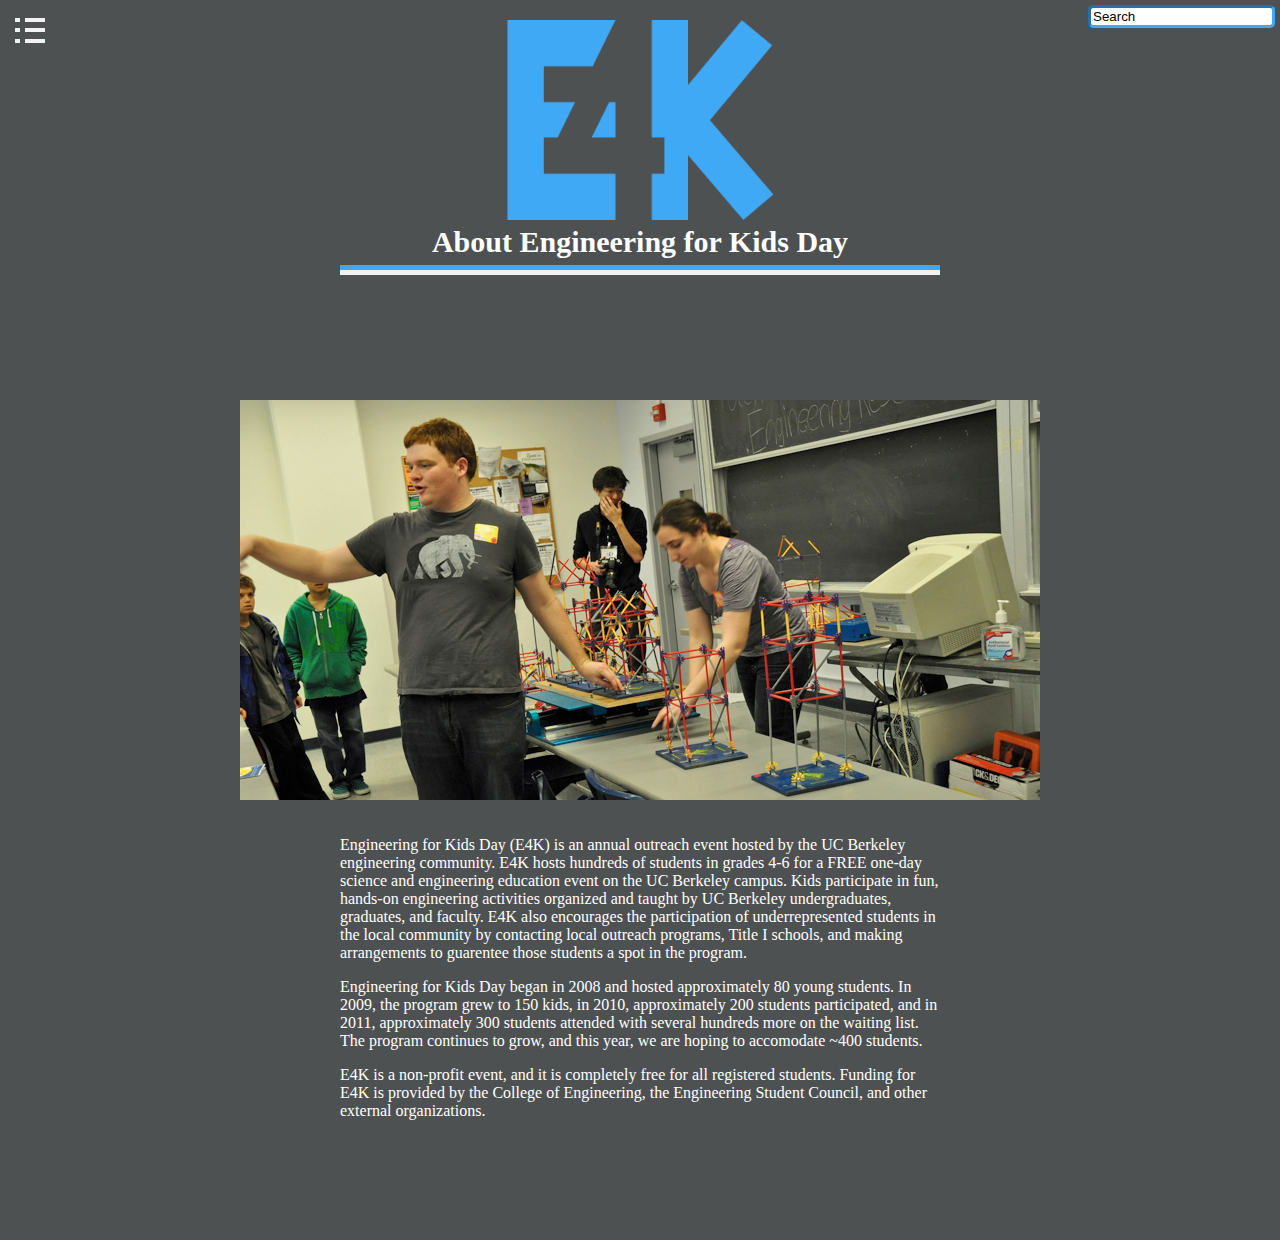
<file: aboutindex.html>
<html>
    <head>
        <title>E4K About</title>
        <link rel="stylesheet" href="assets/css/aboutstyle.css">
        <link href='https://fonts.googleapis.com/css?family=Open+Sans:400,600,700' rel='stylesheet' type='text/css'>
        <script src="http://ajax.googleapis.com/ajax/libs/jquery/1.11.0/jquery.min.js">
        </script> 
        <script src = "assets/js/aboutscript.js"></script>
    </head>
    <body>
        <!-- Sidebar Icon -->
        <div id="sidebar-but">
            <img id="button-img" src="img/E4Kmenu.png"/>
        </div>

        <!-- Sidebar -->
        <nav class = "sidebar-container">
            <u1>
                <li class="sidebar-item"><a href="index.html"> Home</a></li>
                <li class="sidebar-item">About E4K</li>
                <li class="sidebar-item"><a href="eventindex.html"> Event Day Info</a></li>
                <li class="sidebar-item">Registration</li>
                <li class="sidebar-item">Volunteering</li>
                <li class="sidebar-item">Campus Resources</li>
                <li class="sidebar-item">Our Partners</li>
            </u1>
        </nav>
        <!-- Page Wrapper, Consisting of All the Sections -->
        <div class = "page-wrapper">
            <input type="text" class="search-box" value="Search">
            </input>
            <!--Title Section-->
            <section class="section" id="title-section">
                <div class="title-container">
                    <div class="title-logo">
                        <img id="logo" src="img/E4K.png"/>
                    </div>
                    <div class="title-text">
                        <div id="title-text">
                            About Engineering for Kids Day
                        </div>
                    </div>
                    <div class="title-line">
                        <img id="line" src="img/E4Kline.png"/>
                    </div>
                </div>
            </section>
            <!-- Slideshow Section -->
            <section class = "section" id = "slideshow-section">
                <div class="slideshow-container">
                    <ul class="slides">
                        <li class="slide"> <img src="img/activity1med.jpg"/> </li>
                        <li class="slide"> <img src="img/activity4med.jpg"/> </li>
                        <li class="slide"> <img src="img/activity5med.jpg"/> </li>
                        <li class="slide"> <img src="img/activity8med.jpg"/> </li>
                        <li class="slide"> <img src="img/activity9med.jpg"/> </li>
                        <li class="slide"> <img src="img/activity1med.jpg"/> </li>
                    </ul>
                </div>               

            </section>
            <!-- About Section -->
            <section class = "section" id = "about-section">
                <div class="text-box">
                    <div id="text-box">
                        <p>Engineering for Kids Day (E4K) is an annual outreach event hosted by the UC Berkeley engineering community. E4K hosts hundreds of students in grades 4-6 for a FREE one-day science and engineering education event on the UC Berkeley campus. Kids participate in fun, hands-on engineering activities organized and taught by UC Berkeley undergraduates, graduates, and faculty. E4K also encourages the participation of underrepresented students in the local community by contacting local outreach programs, Title I schools, and making arrangements to guarentee those students a spot in the program.</p>
                        <p> Engineering for Kids Day began in 2008 and hosted approximately 80 young students. In 2009, the program grew to 150 kids, in 2010, approximately 200 students participated, and in 2011, approximately 300 students attended with several hundreds more on the waiting list. The program continues to grow, and this year, we are hoping to accomodate ~400 students.</p>
                        <p> E4K is a non-profit event, and it is completely free for all registered students. Funding for E4K is provided by the College of Engineering, the Engineering Student Council, and other external organizations.</p>
                    </div>
                </div>
            </section>
        </div>
    </body>
</html>
</file>
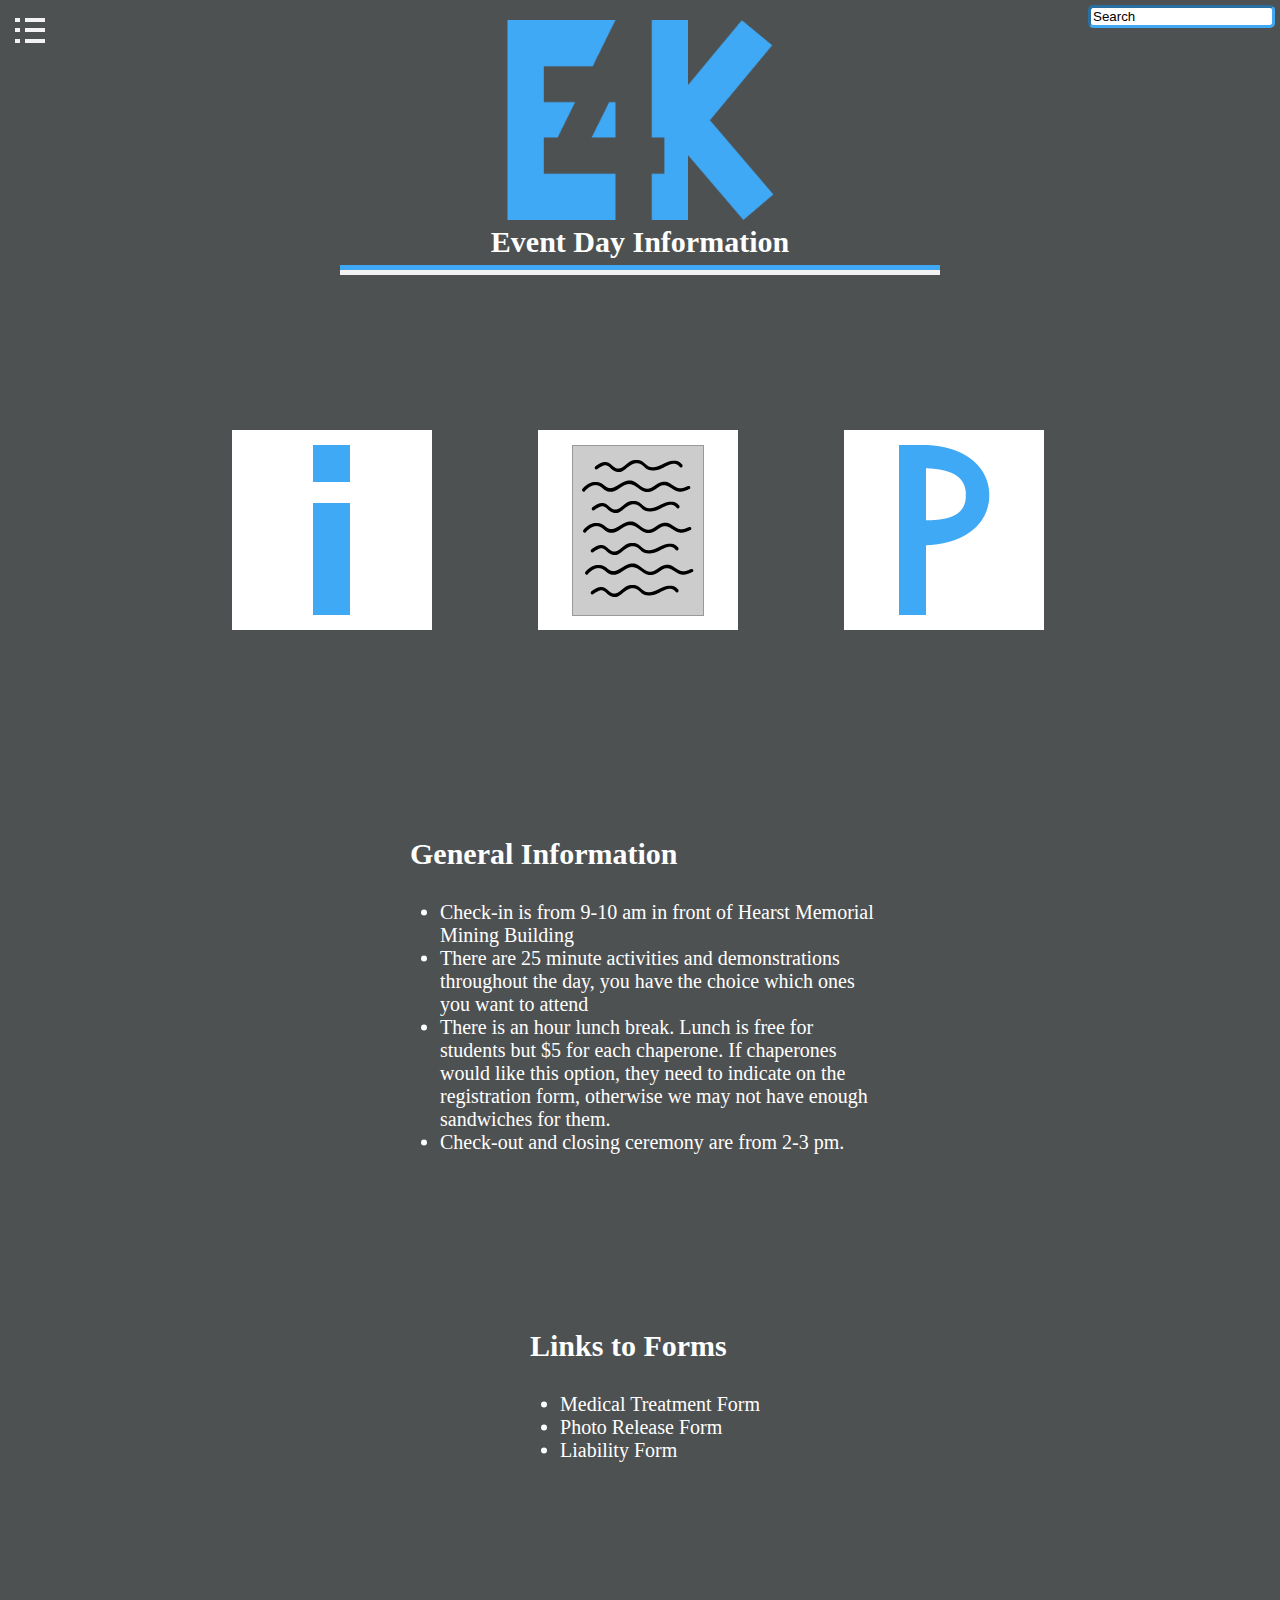
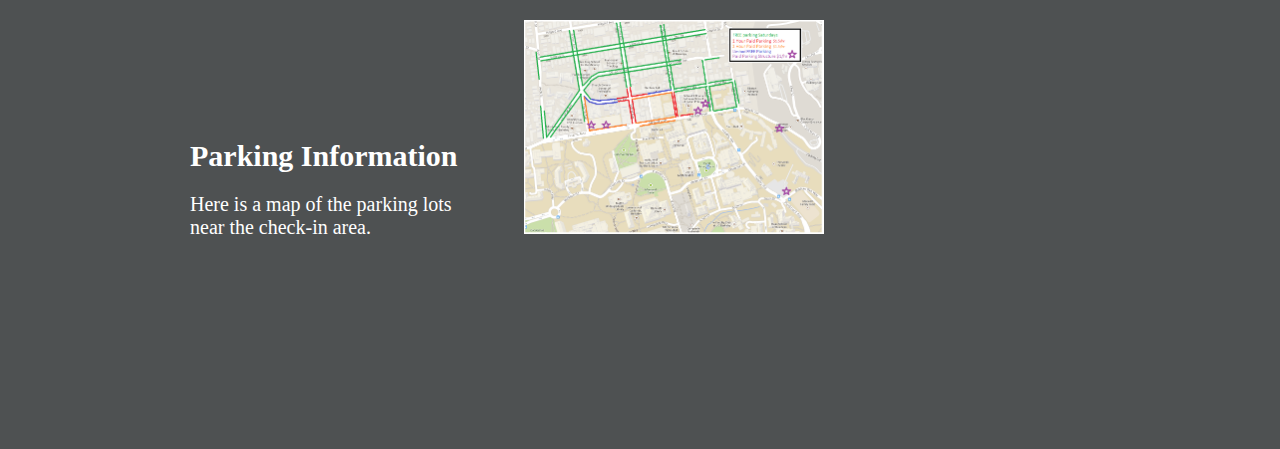
<file: eventindex.html>
<!DOCTYPE html>
<html>
    <head>
        <title>E4K Event Day Info</title>
        <link rel="stylesheet" href="assets/css/eventstyle.css">
        <link href='https://fonts.googleapis.com/css?family=Open+Sans:400,600,700' rel='stylesheet' type='text/css'>
        <script src="http://ajax.googleapis.com/ajax/libs/jquery/1.11.0/jquery.min.js">
        </script> 
        <script src = "assets/js/eventscript.js"></script>
    </head>
    <body>
        <!-- Sidebar Icon -->
        <div id="sidebar-but">
            <img id="button-img" src="img/E4Kmenu.png"/>
        </div>

        <!-- Sidebar -->
        <nav class = "sidebar-container">
            <u1>
                <li class="sidebar-item"><a href="index.html"> Home</a></li>
                <li class="sidebar-item"><a href="aboutindex.html"> About E4K</a></li>
                <li class="sidebar-item">Event Day Info</li>
                <li class="sidebar-item">Registration</li>
                <li class="sidebar-item">Volunteering</li>
                <li class="sidebar-item">Campus Resources</li>
                <li class="sidebar-item">Our Partners</li>
            </u1>
        </nav>
        <!-- Page Wrapper,All the Sections -->
        <div class = "page-wrapper">
            <input type="text" class="search-box" value="Search">
            </input>
            <!--Title Section-->
            <section class="section" id="title-section">
                <div class="title-container">
                    <div class="title-logo">
                        <img id="logo" src="img/E4K.png"/>
                    </div>
                    <div class="title-text">
                        <div id="title-text">
                            Event Day Information
                        </div>
                    </div>
                    <div class="title-line">
                        <img id="line" src="img/E4Kline.png"/>
                    </div>
                </div>
            </section>
            <!--Pictures Section-->
            <section class="section" id="icon-section">
                <div id="icon-container">
                    <img class="infoimg" id="info" src="img/info-icon.png" />
                    <img class="infoimg" id="form" src="img/forms-icon.png" />
                    <img class="infoimg" id="parking"  src="img/parking-icon.png" />
                </div>
            </section>
            <!-- General Info Section -->
            <section class = "section" id = "general-section">
                <div id="general-container">
                    <div class = "text">
                        <h1>General Information</h1>
                        <ul>
                            <li>Check-in is from 9-10 am in front of Hearst Memorial Mining Building</li>
                            <li> There are 25 minute activities and demonstrations throughout the day, you have the choice which ones you want to attend</li>
                            <li>There is an hour lunch break. Lunch is free for students but $5 for each chaperone. If chaperones would like this option, they need to indicate on the registration form, otherwise we may not have enough sandwiches for them.</li>
                            <li> Check-out and closing ceremony are from 2-3 pm.</li>
                        </ul>
                    </div>
                </div>
            </section>
            <!-- Forms Section -->
            <section class = "section" id = "forms-section">
                <div id="forms-container">
                    <div class = "text">
                        <h1>Links to Forms</h1>
                        <ul>
                            <li><a href="">Medical Treatment Form</a></li>
                            <li><a href="">Photo Release Form</a></li>
                            <li><a href="">Liability Form</a></li>
                        </ul>
                    </div>
                </div>
            </section>
            <!-- Parking Info Section -->
            <section class = "section" id = "parking-section">
                <div id="parking-container">
                    <div class = "box">
                        <h1>Parking Information</h1>
                        <div id="text-box"> 
                            Here is a map of the parking lots near the check-in area.
                        </div>
                    </div>
                    <div class ="box">
                        <img id="parkingimg" src="img/parking.png"/>
                    </div> 
                </div>
            </section>
        </div>
    </body>
</html>
</file>
<file: assets/css/aboutstyle.css>
.sidebar-container {
	position: fixed;
	width: 280px;
	height:100%;
	background-color: #4E5152;
	-webkit-transform: translateX(-280px);
	-webkit-transition: all 0.3s;
}
.sidebar-item {
	font-weight: 700;
	font-size: 16px;
	color: white;
	padding: 15px 20px 15px 20px;
}
#sidebar-but {
	position: fixed;
	z-index: 100;
	left: 15px;
	top: 15px;
	cursor: pointer;
	-webkit-transition: all .3s;
	-moz-transition: all .3s;
	-o-transition: all .3s;
	transition: all .3s;
}

.search-box {
	position:fixed;
	left: 85%;
	z-index: 10;
	top:5px;
	border-radius: 5px;
	border-width: 3px;
	border-color: #3FA9F5;
}
.title-container {
	width: 960px;
	height: 400px;
	position: relative;
	margin: 0 auto;
}

.title-logo {
	position: relative;
	margin:0 auto;
	top: 20px;
	width:960px; /*adjust to size of logo picture*/
	height:200px;
}

#logo {
	position: absolute;
	left:347px;
	height: 200px;
}

.title-text {
	position:relative;
	margin: 0 auto;
	top: 25px;
 /*adjust to size of text*/
	width: 600px;
	height: 50px;
}

#title-text {
	color: white;
	text-align: center;
	font-size: 30px;
	font-weight: bold;
}

.title-line {
	position: relative;
	margin: 0 auto;
	top: 10px;
	width: 600px; /*adjust to how long title text actually is*/
}

.slideshow-container {
	width: 800px;
	margin: 0 auto;
	height: 400px;
	overflow: hidden;
	position: relative;
}
.slides {
	display:block;
	width: 4800px;
	height: 400px;
	margin: 0;
	padding: 0;
}
.slide {
	position: relative;
	float: left;
	width: 800px;
	height: 400px;
}



.section {
	width:100%;
	height: 400px;
	position: relative;
}

.text-box {
	width: 600px;
	height:400px;
	position: relative;
	margin: 0 auto;
	padding: 20px;
}
#text-box {
	color: white;
	font-size: 16px;
}
/* DOCUMENT SET UP */

body, html {
	margin: 0 auto;
	width: 100%;
	height: 100%;
	min-width: 960px;
	background-color: #4E5152;
	-webkit-font-smoothing: antialiased;
}

a {
	text-decoration: none;
	color: white;
}

.clear {
	clear: both;
}


/* Overriding default styles on the ul */
.sidebar-container ul {
	margin: 0;
	padding: 0;
	list-style: none;
	margin-top: 10px;
}

.page-wrapper {
	height: 100%;
	width: 100%;
	-webkit-transition: all .3s;
	-moz-transition: all .3s;
	transition: all .3s;
}



/* Styling for text in each section */
.text {
	position: absolute;
	font-size: 14px;
	color: white;
    top: 50%;
    left: 50%;
   	transform: translateX(-50%) translateY(-50%);
}


/* jQuery Manipulation Classes */

.no-scroll {
	overflow: hidden;
}

.wrapper-active, .button-active {
	-webkit-transform: translateX(280px);
	-moz-transform: translateX(280px);
	transform: translateX(280px);
}

.sidebar-active {
	-webkit-transform: translateX(0px);
	-moz-transform: translateX(0px);
	-o-transform: translateX(0px);
}
</file>
<file: assets/css/eventstyle.css>
.sidebar-container {
	position: fixed;
	width: 280px;
	height:100%;
	background-color: #4E5152;
	-webkit-transform: translateX(-280px);
	-webkit-transition: all 0.3s;
}
.sidebar-item {
	font-weight: 700;
	font-size: 16px;
	color: white;
	padding: 15px 20px 15px 20px;
}
#sidebar-but {
	position: fixed;
	z-index: 100;
	left: 15px;
	top: 15px;
	cursor: pointer;
	-webkit-transition: all .3s;
	-moz-transition: all .3s;
	-o-transition: all .3s;
	transition: all .3s;
}

.search-box {
	position:fixed;
	left: 85%;
	z-index: 10;
	top:5px;
	border-radius: 5px;
	border-width: 3px;
	border-color: #3FA9F5;
}
.title-container {
	width: 960px;
	height: 400px;
	position: relative;
	margin: 0 auto;
}

.title-logo {
	position: relative;
	margin:0 auto;
	top: 20px;
	width:960px; /*adjust to size of logo picture*/
	height:200px;
}

#logo {
	position: absolute;
	left:347px;
	height: 200px;
}

.title-text {
	position:relative;
	margin: 0 auto;
	top: 25px;
 /*adjust to size of text*/
	width: 600px;
	height: 50px;
}

#title-text {
	color: white;
	text-align: center;
	font-size: 30px;
	font-weight: bold;
}

.title-line {
	position: relative;
	margin: 0 auto;
	top: 10px;
	width: 600px; /*adjust to how long title text actually is*/
}

.section {
	width:100%;
	height: 400px;
	position: relative;
}

/* DOCUMENT SET UP */

body, html {
	margin: 0 auto;
	width: 100%;
	height: 100%;
	min-width: 960px;
	background-color: #4E5152;
	-webkit-font-smoothing: antialiased;
}

a {
	text-decoration: none;
	color: white;
}

.clear {
	clear: both;
}


/* Overriding default styles on the ul */
.sidebar-container ul {
	margin: 0;
	padding: 0;
	list-style: none;
	margin-top: 10px;
}

.page-wrapper {
	height: 100%;
	width: 100%;
	-webkit-transition: all .3s;
	-moz-transition: all .3s;
	transition: all .3s;
}


/* Styling for text in each section */
.text {
	position: absolute;
	font-size: 20px;
	color: white;
    top: 50%;
    left: 50%;
   	transform: translateX(-50%) translateY(-50%);
}

#general-container, #forms-container, #parking-container, #icon-container {
	position: relative;
	margin: 0 auto;
	width: 960px;
	height: 400px;
}
.infoimg {
	display: inline-block;
	padding:30px;
	padding-left:72px;
}
.box {
	display: inline-block;
	width:300px;
	padding:20px;
	height:300px;
}

h1 {
	position: relative;
	margin: 0 auto;
	font-size: 30px;
	color: white;
	padding: 10px;
}
#text-box {
	position: relative;
	margin: 0 auto;
	height: 200px;
	width: 300px;
	color: white;
	font-size: 20px;
	padding: 10px;
}
#parkingimg {
	width: 300px;
}
/* jQuery Manipulation Classes */

.no-scroll {
	overflow: hidden;
}

.wrapper-active, .button-active {
	-webkit-transform: translateX(280px);
	-moz-transform: translateX(280px);
	transform: translateX(280px);
}

.sidebar-active {
	-webkit-transform: translateX(0px);
	-moz-transform: translateX(0px);
	-o-transform: translateX(0px);
}
</file>
